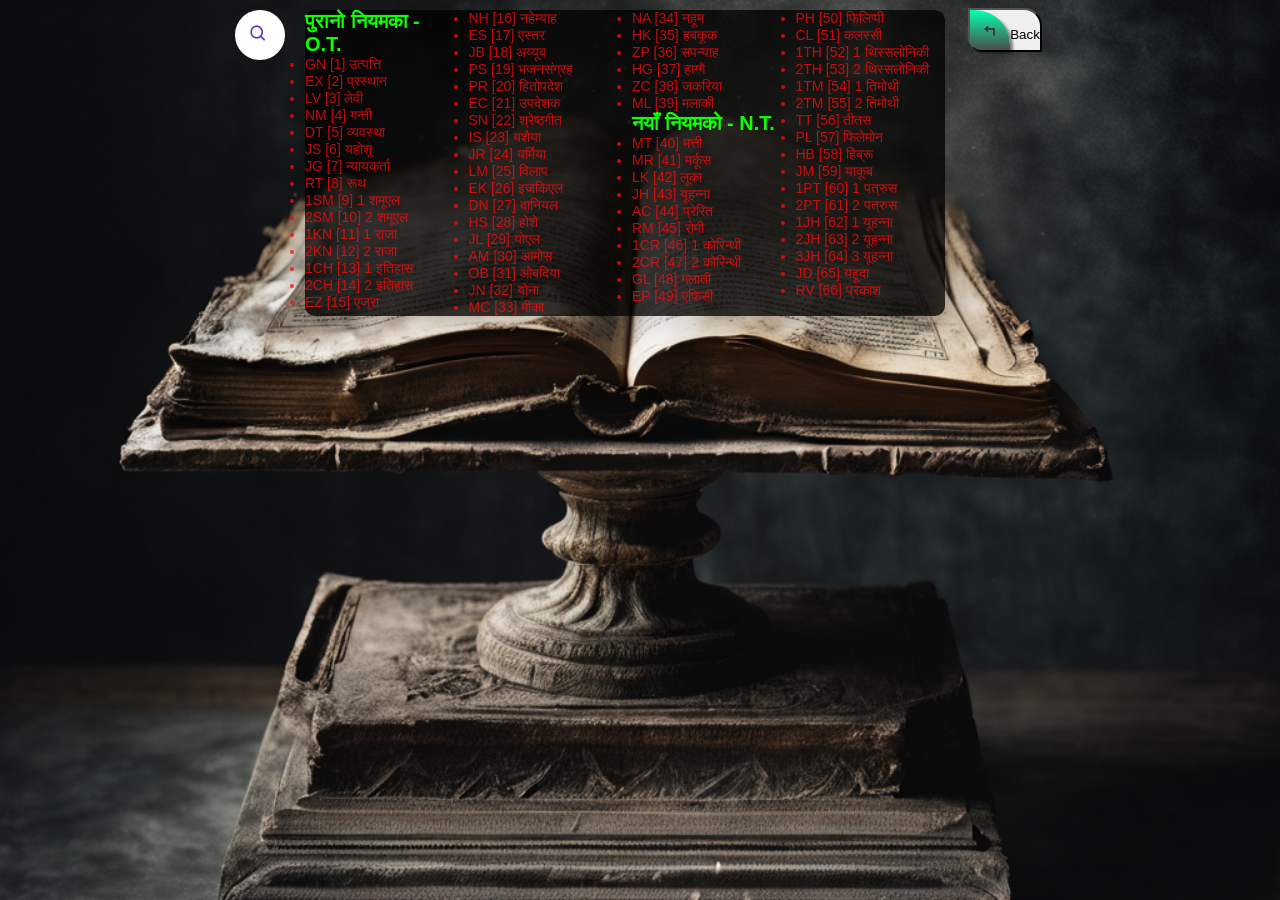
<file: list.html>
<!DOCTYPE html>
<html lang="en">
<head>
<meta charset="UTF-8">
<meta name="viewport" content="width=device-width, initial-scale=1.0">
<title>Holy Bible List</title>
<link rel="stylesheet" href="styles.css">
<link href='https://unpkg.com/boxicons@2.1.4/css/boxicons.min.css' rel='stylesheet'>
<style>
    .custom-list{
        columns: 4;
    }
</style>
</head>
<body>
  <div class="list-search">
 <form action="">
  <input type="search" placeholder="Search here...">
  <i class='bx bx-search'></i>
  
 </form>
</div>

    

<div class="custom-list">
    <h3>पुरानो नियमका - O.T.</h3>
<ul>
  <li>GN [1] उत्पत्ति</li>
  <li>EX [2] प्रस्थान</li>
  <li>LV [3] लेवी</li>
  <li>NM [4] गन्ती</li>
  <li>DT [5] व्यवस्था</li>
  <li>JS [6] यहोशू</li>
  <li>JG [7] न्यायकर्ता</li>
  <li>RT [8] रूथ</li>
  <li>1SM [9] 1 शमूएल</li>
  <li>2SM [10] 2 शमूएल</li>
  <li>1KN [11] 1 राजा</li>
  <li>2KN [12] 2 राजा</li>
  <li>1CH [13] 1 इतिहास</li>
  <li>2CH [14] 2 इतिहास</li>
  <li>EZ [15] एज्रा</li>
  <li>NH [16] नहेम्याह</li>
  <li>ES [17] एस्तर</li>
  <li>JB [18] अय्यूब</li>
  <li>PS [19] भजनसंग्रह</li>
  <li>PR [20] हितोपदेश</li>
  <li>EC [21] उपदेशक</li>
  <li>SN [22] श्रेष्ठगीत</li>
  <li>IS [23] यशैया</li>
  <li>JR [24] यर्मिया</li>
  <li>LM [25] विलाप</li>
  <li>EK [26] इजकिएल</li>
  <li>DN [27] दानियल</li>
  <li>HS [28] होशे</li>
  <li>JL [29] योएल</li>
  <li>AM [30] आमोस</li>
  <li>OB [31] ओबदिया</li>
  <li>JN [32] योना</li>
  <li>MC [33] मीका</li>
  <li>NA [34] नहूम</li>
  <li>HK [35] हबकूक</li>
  <li>ZP [36] सपन्याह</li>
  <li>HG [37] हाग्गै</li>
  <li>ZC [38] जकरिया</li>
  <li>ML [39] मलाकी</li>
</ul>

<h3>नयाँ नियमको - N.T.</h3>
<ul>
  <li>MT [40] मत्ती</li>
  <li>MR [41] मर्कूस</li>
  <li>LK [42] लूका</li>
  <li>JH [43] यूहन्ना</li>
  <li>AC [44] प्रेरित</li>
  <li>RM [45] रोमी</li>
  <li>1CR [46] 1 कोरिन्थी</li>
  <li>2CR [47] 2 कोरिन्थी</li>
  <li>GL [48] गलाती</li>
  <li>EP [49] एफिसी</li>
  <li>PH [50] फिलिप्पी</li>
  <li>CL [51] कलस्सी</li>
  <li>1TH [52] 1 थिस्सलोनिकी</li>
  <li>2TH [53] 2 थिस्सलोनिकी</li>
  <li>1TM [54] 1 तिमोथी</li>
  <li>2TM [55] 2 तिमोथी</li>
  <li>TT [56] तीतस</li>
  <li>PL [57] फिलेमोन</li>
  <li>HB [58] हिब्रू</li>
  <li>JM [59] याकूब</li>
  <li>1PT [60] 1 पत्रुस</li>
  <li>2PT [61] 2 पत्रुस</li>
  <li>1JH [62] 1 यूहन्ना</li>
  <li>2JH [63] 2 यूहन्ना</li>
  <li>3JH [64] 3 यूहन्ना</li>
  <li>JD [65] यहूदा</li>
  <li>RV [66] प्रकाश</li>
</ul>
</div>
<div class="list-back-btn">

 <a href="http://127.0.0.1:5500/home.html"> <button id="back"><i class='bx bx-reply' ></i>Back</button></a>
</div>
  
</div>
</body>
</html>
</file>
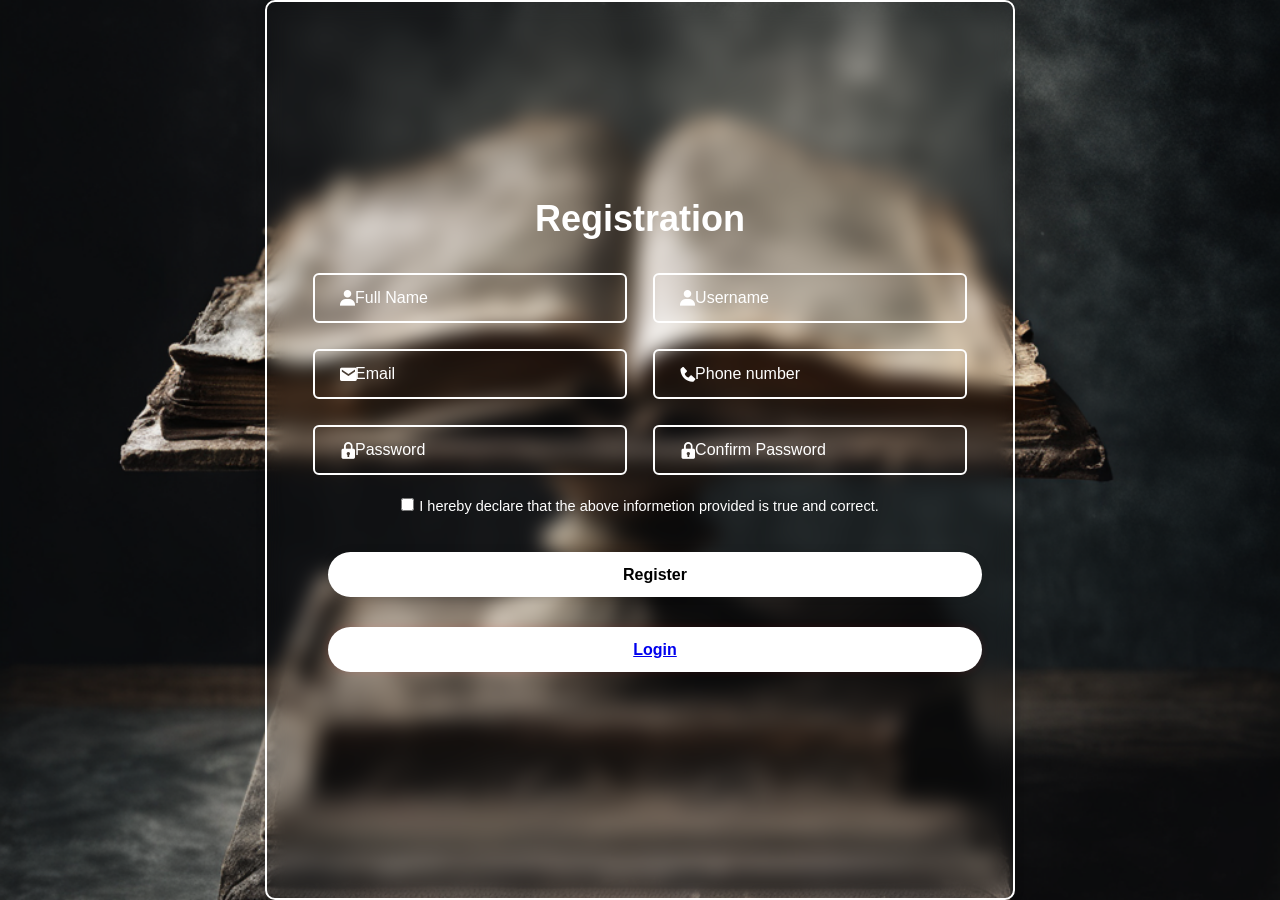
<file: register.html>
<html>
    <head>
        <link rel="stylesheet" href="styles.css">
        <link href='https://unpkg.com/boxicons@2.1.4/css/boxicons.min.css' rel='stylesheet'>
    </head>
    
    <body>
        <div class="regis">
            <form action="">
                <h1>Registration</h1>
                <div class="input-box1">
                    <div class="input-field">
                        <input type="text" placeholder="Full Name" required>
                        <i class='bx bxs-user'></i>
                    </div>
                    <div class="input-field">
                        <input type="text" placeholder="Username" required>
                        <i class='bx bxs-user'></i>
                    </div>
                </div>
            <div class="input-box1">
                <div class="input-field">
                    <input type="email" placeholder="Email" required>
                    <i class='bx bxs-envelope' ></i>
                </div>
           
            
                <div class="input-field">
                    <input type="number" placeholder="Phone number" required>
                    <i class='bx bxs-phone'></i>
                </div>
            </div>

            
            <div class="input-box1">
                <div class="input-field">
                    <input type="password" placeholder="Password" required>
                    <i class='bx bxs-lock'></i>
                </div>
                    <div class="input-field">
                        <input type="password" placeholder="Confirm Password" required>
                        <i class='bx bxs-lock'></i>
                    </div>
            </div>
            <label><input type="checkbox">I hereby declare that the above informetion
                provided is true and correct.
            </label>

            <button type="submit" class="btm">Register</button>
            <button type="submit" class="btn"><a href="http://127.0.0.1:5500/index.html">Login</a></button>
            </form>
        </div>
    </body>
</html>
</file>
<file: styles.css>
*{
    margin: 0;
    padding: 0;
    box-sizing: border-box;
    font-family: "Poppins", sans-serif;
}


body {
    display: flex;
    justify-content: center;
    min-height: 100vh;
    background: url(image/bg.jpg) no-repeat;
    background-size: cover;
    background-position: center;
    
    
}
.wrapper{
    width: 420px;
    background: transparent;
    border: 2px solid rgba(255,255,255,2);
    backdrop-filter: blur(10px);
    color: floralwhite;
    border-radius: 12px;
    padding: 30px 40px;

    display: flex;
    justify-content: center;
    align-items: center;
    min-height: 100vh;
    background-size: cover;
    background-position: center;
   


}
.wrapper h1{
    font-size: 36px;
    text-align: center;
}
.wrapper .input-box{
    position: relative;
    width: 100%;
    height: 50px;
    background:none ;
    margin: 30px 0;

}
.input-box input {
    width: 100%;
    height: 100%;
    background: transparent;
    border: none;
    outline: none;
    border: 2px solid rgba(255,255,255,2);
    border-radius: 40px;
    font-size: 16px;
    color: white;
    padding: 20px 45px 20px 20px;
}
.input-box input::placeholder{
    color: white;

}
.input-box i {
    position: absolute;
    right: 20px;
    transform: translate(-50%);
    top: 30%;
    font-size: 20px;
}
.wrapper .remember-forgot {
    display: flex;
    justify-content: space-between;
    font-size: 14.5px;
    margin: -15px 0 15px;
}
.remember-forgot label input {
    accent-color: white;
    margin-right: 3px;
}
.remember-forgot a {
    color: white;
    text-decoration: underline;
}
.wrapper .btn {
    width: 100%;
    height: 45px;
    background: white;
    border: none;
    outline: none;
    border-radius: 40px;
    box-shadow: 0 0 10px rgba(0, 0, 0, .1);
    cursor: pointer;
    font-size: 16px;
    color: black;
    font-weight: 600;

}
.wrapper .register-link {
    font-size: 14px;
    text-align: center;
    margin-top: 20px 0 15px;
}
.register-link p a {
    color: white;
    text-decoration: none;
    font-weight: 600;

}
.register-link p a:hover{
    text-decoration: underline;
}

.menu-bar{
    background: rgb(0, 100, 0);
    background: transparent;
    text-align: center;
    font-family: sans-serif;
   
}
.menu-bar ul{
    display: flex;
    list-style: none;
    color: white;
}
.menu-bar ul li {
    width: 120px;
    margin: 15px;
    padding: 15px;
}
.menu-bar ul li a{
    text-decoration: none;
    color: white;
}
.active, .menu-bar ul li:hover{
    background: #1a2119;
    border-radius: 3px;
}

.menu-bar .fa{
    margin-right: 8px;
}
.sub-menu-0{
    display: none;
}
.menu-bar ul li:hover .sub-menu-0{
    display: block;
    position: absolute;
    background: rgb(36, 45, 36);
    margin-top: 15px;
    margin-left: -15px;
}
.menu-bar ul li:hover .sub-menu-0 ul{
    display: block;
    margin: 10px;
}
.menu-bar ul li:hover .sub-menu-0 ul li {
    width: 150px;
    padding: 10px;
    border-bottom: 1px dotted white;
    background: transparent;
    border-radius: 0;
    text-align: left;
}
.menu-bar ul li:hover .sub-menu-0 ul li:last-child {
    border-bottom: none;
}
.menu-bar ul li:hover .sub-menu-0 ul li a:hover{
    color: #55c02b;
}
.fa-angle-right {
    float: right;
}
.sub-menu-p{
    display: none;
}
.menu-bar ul li:hover .sub-menu-p{
    display: block;
    position: absolute;
    background: rgb(36, 45, 36);
    margin-top: 15px;
    margin-left: -15px;
}
.menu-bar ul li:hover .sub-menu-p ul{
    display: block;
    margin: 10px;
}
.menu-bar ul li:hover .sub-menu-p ul li {
    width: 150px;
    padding: 10px;
    border-bottom: 1px dotted white;
    background: transparent;
    border-radius: 0;
    text-align: left;
}
.menu-bar ul li:hover .sub-menu-p ul li:last-child {
    border-bottom: none;
}
.menu-bar ul li:hover .sub-menu-p ul li a:hover{
    color: #55c02b;
}
.fa-angle-right {
    float: right;
}

.sub-menu-1{
    display: none;
}
.menu-bar ul li:hover .sub-menu-1{
    display: block;
    position: absolute;
    background: rgb(36, 45, 36);
    margin-top: 15px;
    margin-left: -15px;
}
.menu-bar ul li:hover .sub-menu-1 ul{
    display: block;
    margin: 10px;
}
.menu-bar ul li:hover .sub-menu-1 ul li {
    width: 150px;
    padding: 10px;
    border-bottom: 1px dotted white;
    background: transparent;
    border-radius: 0;
    text-align: left;
}
.menu-bar ul li:hover .sub-menu-1 ul li:last-child {
    border-bottom: none;
}
.menu-bar ul li:hover .sub-menu-1 ul li a:hover{
    color: #55c02b;
}
.fa-angle-right {
    float: right;
}
.sub-menu-2 {
    display: none;
}
.hover-me:hover .sub-menu-2
{
    position: absolute;
    display: block;
    margin-top: -40px;
    margin-left: 140px;
    background: rgb(15, 20, 15);
}
.regis{
width: 750px;
background: transparent;
border-radius: 10px;
color:none;
min-height: 100vh;
height: 10px;
text-align: center;
box-sizing: border-box;
align-items: center;
display: flex;
justify-content: center;
border-radius: 10px;
color: white;
padding: 40px 35px 55px;
border: 2px solid rgba(255,255,255,2);
box-shadow: 0 0 10px rgba(0, 0, 0, .2);
backdrop-filter: blur(10px);
margin: 0 10px;

}
.regis h1 {
    font-size: 36px;
    text-align: center;
    margin-bottom: 20px;
}
.regis .input-box1{
    display: flex;
    justify-content: space-between;
    flex-wrap: wrap;
   
   
}
.input-box1 .input-field {
    position: relative;
    width: 48%;
   margin: 13px 0;
    height: 50px;
}


.input-box1 .input-field input {
    width: 100%;
    height: 100%;
    background: transparent;
    border: 2px solid rgba(255,255,255,2);
    outline: none;
    font-size: 16px;
    color: white;
    border-radius: 6px;
    padding: 15px 15px 15px 40px;

}
.input-box1 .input-field input::placeholder {
    color: white;

}
.input-box1 .input-field i {
    position: absolute;
    top: 50%;
    left: 15px;
    transform: translateY(-50%);
    font-size: 20px;
}
.regis label{
    display: inline-block;
    font-size: 14.5px;
    margin: 10px 0 23px;
}

.regis label input{
    accent-color: white;
    margin-right: 5px;
}
.regis .btm {
    width: 100%;
    height: 45px;
    background: white;
    border: none;
    outline: none;
    border-radius: 40px;
    box-shadow: 0 0 10px rgba(0, 0, 0, 0.1);
    cursor: pointer;
    font-size: 16px;
    color: black;
    font-weight: 600;
    margin: 15px;
}
.regis .btn
{
    width: 100%;
    height: 45px;
    background: white;
    border: none;
    outline: none;
    border-radius: 40px;
    box-shadow: 0 0 10px rgba(243, 4, 4, 0.1);
    cursor: pointer;
    font-size: 16px;
    color: rgb(13, 13, 30);
    font-weight: 600;
    margin: 15px;
}
.custom-list{
    font-size: 14px;
    font: bold;
    color:#fb0a0ac7;
    border-radius: 10px;
    margin: 10px;
    outline: none;
    border: none;
    box-shadow: 0 0 40px rgba(0, 0, 0, .2);
    backdrop-filter: transparent(30%);
    height: 50%;
    width: 50%;
    background: rgba(0, 0, 0, 0.781);
    
 }
 h3
 {
    font-size: 20px;
    color: #0dff00;
    font: bold;
 }
 
   
.list-search form
{
   
        position: relative;
        top: 0%;
        left: 0%;
        transform: translate(-50% -50%);
        transition: all 1s;
        width: 50px;
        height: 50px;
        background: white;
        box-sizing: border-box;
        border-radius: 25px;
        border: 4px solid white;
        padding: 5px;
        margin: 10px;
        

    
}
.list-search input{
    position: absolute;
    top: 0;
    left: 0;
    width: 100%;
    height: 42.5px;
    line-height: 30px;
    outline: 0;
    border: 0;
    display: none;
    font: 1em;
    border-radius: 20px;
    padding: 0 20px;
    margin: none;
}
.list-search .bx{
    box-sizing: border-box;
    padding: 10px;
    width: 42.5px;
    height: 42.5px;
    position: absolute;
    right: 0;
    top: 0;
    border-radius: 50%;
    color: #581fcaf1;
    text-align: left;
    font-size: 1.2em;
    transform: all 1s;

}
form:hover{
    width: 300px;
    cursor: pointer;


}
form:hover input{
    display: block;

}
form:hover .bx {
    background: transparent;
    color:white;
    
}
.list-back-btn{
   
    background: none;
    border: none;
    outline: none;
    border-radius: 10px;
    box-shadow: 0 0 10px rgba(0, 0, 0, .1);
    cursor: pointer;
    font-size: 16px;
    color: black;
    font-weight: 600;
    
   
   
    height: 40px;
    width: 290px;
    display: flex;
    justify-content: space-around;
    align-items: center;
    margin: 10px;
    margin: left 0;
}

.list-back-btn, .button{
    height: 40px;
    width: 80px;
    border: none;
    outline: none;
    font-size: 20px;
    font-weight: 600;
   
}
.list-back-btn .bx {
    color: #383838;
    box-shadow: 3px 3px 3px rgba(0, 0, 0, .5);
    


}
.bx{
    font-size: 20px;
    padding: 10px 10px;

}
#back{
    border-top-right-radius: 18px;
    border-bottom-left-radius: 15px;}
 .bx-reply{
    border-top-right-radius: 35px;
    border-bottom-left-radius: 10px;
}
.bx-reply{
    background: linear-gradient(#07ffb0,#4c4c4c);
}
h7{
    font-size: 18px;
    padding: 10px 10px;
    font-family: Georgia, 'Times New Roman', Times, serif;
    font: bold;
    color: #0dff00,#4c4c4c;
}
h8{
    font: 15px;
    padding: 10px 10px;
}
h9{
    font-size:25px;
    padding: 10px 10px;
}
@media (max-width:576px){
    .input-box1 .input-field {
        width: 100%;
        margin: 10px 0;
    }
}
</file>
